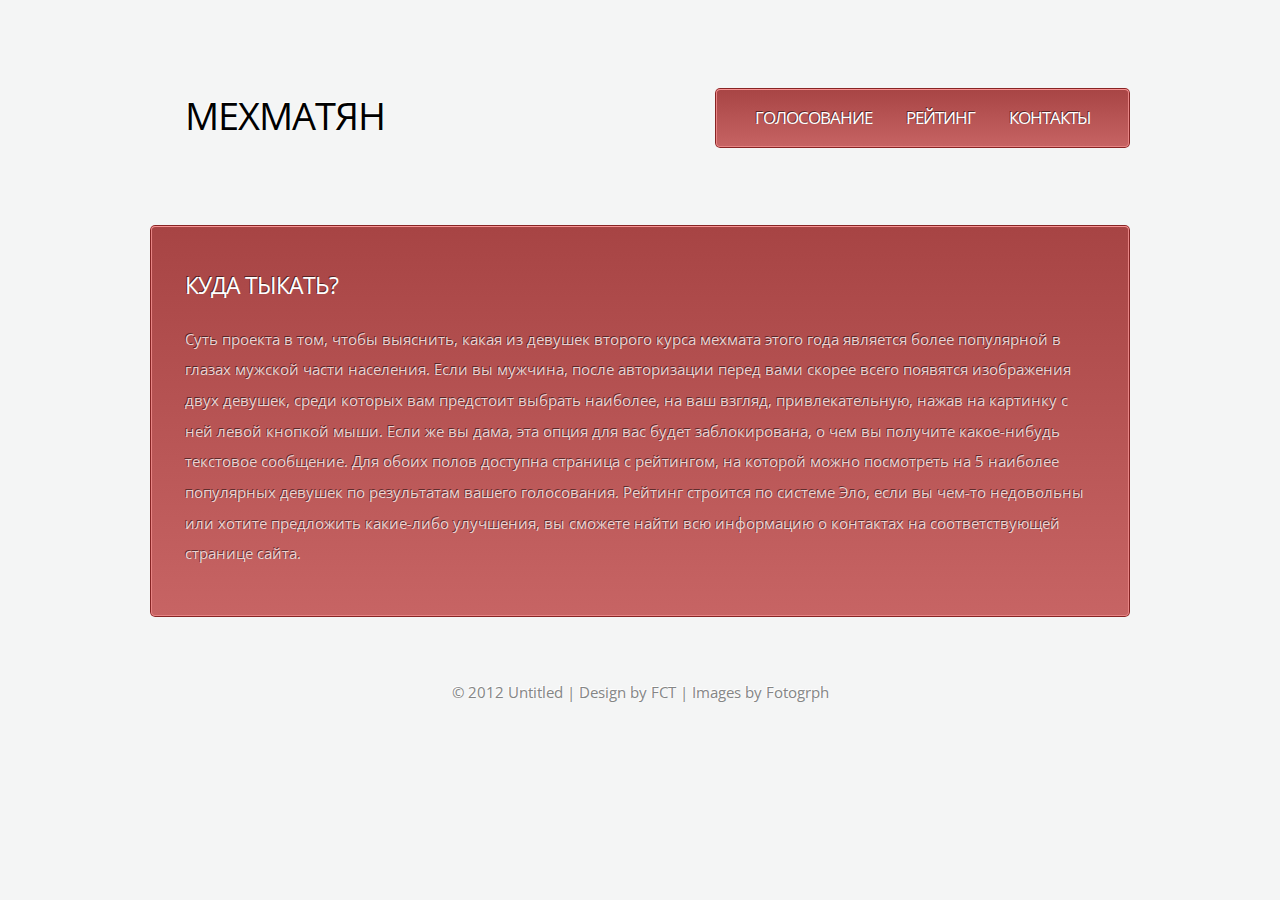
<file: index.html>
<html xmlns="http://www.w3.org/1999/xhtml">
	<head>
		<meta http-equiv="Content-Type" content="text/html; charset=utf-8" />
		<script src="http://vkontakte.ru/js/api/openapi.js" type="text/javascript"></script>
		<title>Мехматян</title>
		<link href="http://fonts.googleapis.com/css?family=Open+Sans" rel="stylesheet" type="text/css" />
		<link rel="stylesheet" type="text/css" href="style1.css" />
	</head>
	<body>
		<div id="wrapper">
			<div id="header">
				<div id="login_button" onclick="VK.Auth.login(authInfo, 262144);"></div>
				<script src="testing.js" type="text/javascript"></script>
				<div id="logo">
					<h1><a href="#">Мехматян</a></h1>
				</div>
				<div id="menu">
					<ul>
						<li class="first current_page_item"><a href="#">Голосование</a></li>
						<li><a href="rating.html">Рейтинг</a></li>
						<li class="last"><a href="contacts.html">Контакты</a></li>
					</ul>	
					<br class="clearfix" />
				</div>
			</div>
			<div id="page-bottom">
				<div id="page-bottom-content">
					<h3>Куда тыкать?</h3>
					<p>
						Суть проекта в том, чтобы выяснить, какая из девушек второго курса мехмата этого года является более популярной в глазах мужской части населения. Если вы мужчина, после авторизации перед вами скорее всего появятся изображения двух девушек, среди которых вам предстоит выбрать наиболее, на ваш взгляд, привлекательную, нажав на картинку с ней левой кнопкой мыши. Если же вы дама, эта опция для вас будет заблокирована, о чем вы получите какое-нибудь текстовое сообщение. Для обоих полов доступна страница с рейтингом, на которой можно посмотреть на 5 наиболее популярных девушек по результатам вашего голосования. Рейтинг строится по системе Эло, если вы чем-то недовольны или хотите предложить какие-либо улучшения, вы сможете найти всю информацию о контактах на соответствующей странице сайта.
					</p>
				</div>
			</div>
		</div>
		<div id="footer">
			&copy; 2012 Untitled | Design by <a href="http://www.freecsstemplates.org/">FCT</a> | Images by <a href="http://fotogrph.com/">Fotogrph</a>
		</div>
</body>
</html>
</file>
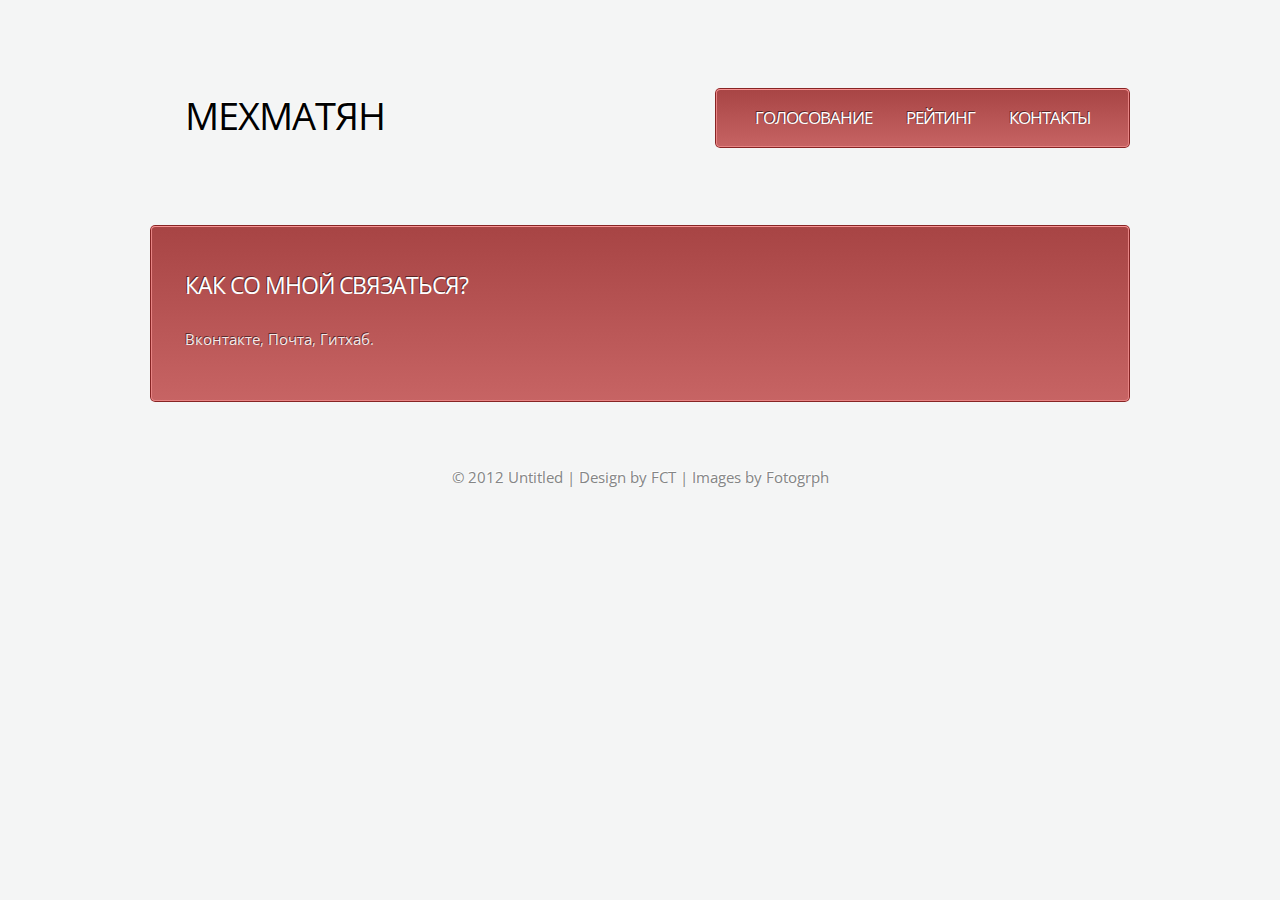
<file: contacts.html>
<html xmlns="http://www.w3.org/1999/xhtml">
	<head>
		
		<title>Мехматян</title>
		<link href="http://fonts.googleapis.com/css?family=Open+Sans" rel="stylesheet" type="text/css" />
		<link rel="stylesheet" type="text/css" href="style1.css" />
	</head>
	<body>
		<div id="wrapper">
			<div id="header">
				<div id="logo">
					<h1><a href="index.html">Мехматян</a></h1>
				</div>
				<div id="menu">
					<ul>
						<li class="first current_page_item"><a href="index.html">Голосование</a></li>
						<li><a href="rating.html">Рейтинг</a></li>
						<li class="last"><a href="#">Контакты</a></li>
					</ul>	
					<br class="clearfix" />
				</div>
			</div>
			<div id="page-bottom">
				<div id="page-bottom-content">
					<h3>Как со мной связаться?</h3>
					<p>
						<a href="http://vk.com/deadpadre">Вконтакте</a>, <a href="mailto:tkachenoko@gmail.com?subject=Mechmathchan">Почта</a>, <a href="http://github.com/deadpadre">Гитхаб</a>.
					</p>
				</div>
			</div>
		</div>
		<div id="footer">
			&copy; 2012 Untitled | Design by <a href="http://www.freecsstemplates.org/">FCT</a> | Images by <a href="http://fotogrph.com/">Fotogrph</a>
		</div>
</body>
</html>
</file>
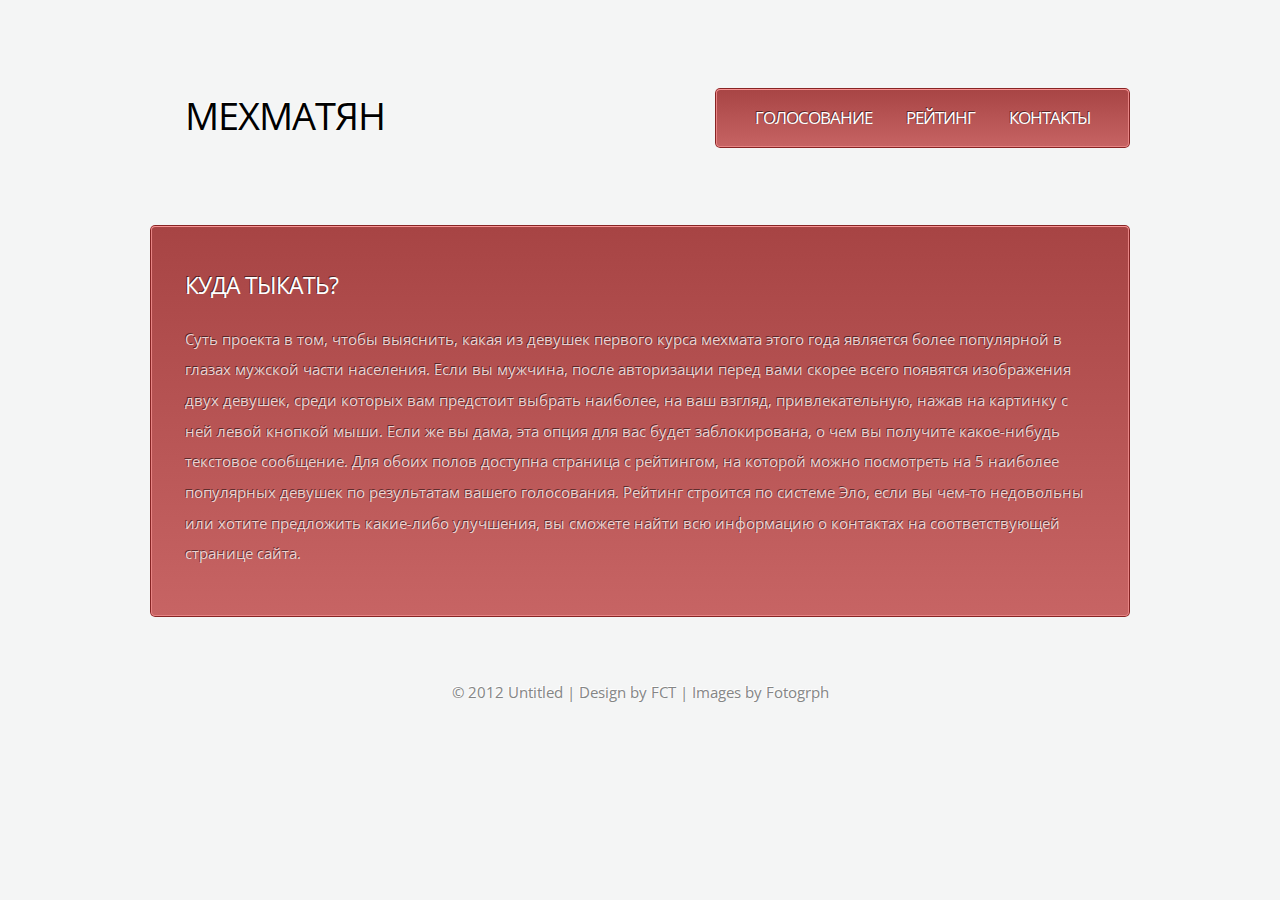
<file: rating.html>
<html xmlns="http://www.w3.org/1999/xhtml">
	<head>
		
		<script src="http://vkontakte.ru/js/api/openapi.js" type="text/javascript"></script>
		<title>Мехматян</title>
		<link href="http://fonts.googleapis.com/css?family=Open+Sans" rel="stylesheet" type="text/css" />
		<link rel="stylesheet" type="text/css" href="style1.css" />
	</head>
	<body>
		<div id="wrapper">
			<div id="header">
				<div id="login_button" onclick="VK.Auth.login(authInfo, 262144);"></div>
				<script src="rating.js" type="text/javascript"></script>
				<div id="logo">
					<h1><a href="index.html">Мехматян</a></h1>
				</div>
				<div id="menu">
					<ul>
						<li class="first current_page_item"><a href="index.html">Голосование</a></li>
						<li><a href="#">Рейтинг</a></li>
						<li class="last"><a href="contacts.html">Контакты</a></li>
					</ul>	
					<br class="clearfix" />
				</div>
			</div>
			<div id="page-bottom">
				<div id="page-bottom-content">
					<h3>Куда тыкать?</h3>
					<p>
						Суть проекта в том, чтобы выяснить, какая из девушек первого курса мехмата этого года является более популярной в глазах мужской части населения. Если вы мужчина, после авторизации перед вами скорее всего появятся изображения двух девушек, среди которых вам предстоит выбрать наиболее, на ваш взгляд, привлекательную, нажав на картинку с ней левой кнопкой мыши. Если же вы дама, эта опция для вас будет заблокирована, о чем вы получите какое-нибудь текстовое сообщение. Для обоих полов доступна страница с рейтингом, на которой можно посмотреть на 5 наиболее популярных девушек по результатам вашего голосования. Рейтинг строится по системе Эло, если вы чем-то недовольны или хотите предложить какие-либо улучшения, вы сможете найти всю информацию о контактах на соответствующей странице сайта.
					</p>
				</div>
			</div>
		</div>
		<div id="footer">
			&copy; 2012 Untitled | Design by <a href="http://www.freecsstemplates.org/">FCT</a> | Images by <a href="http://fotogrph.com/">Fotogrph</a>
		</div>
</body>
</html>
</file>
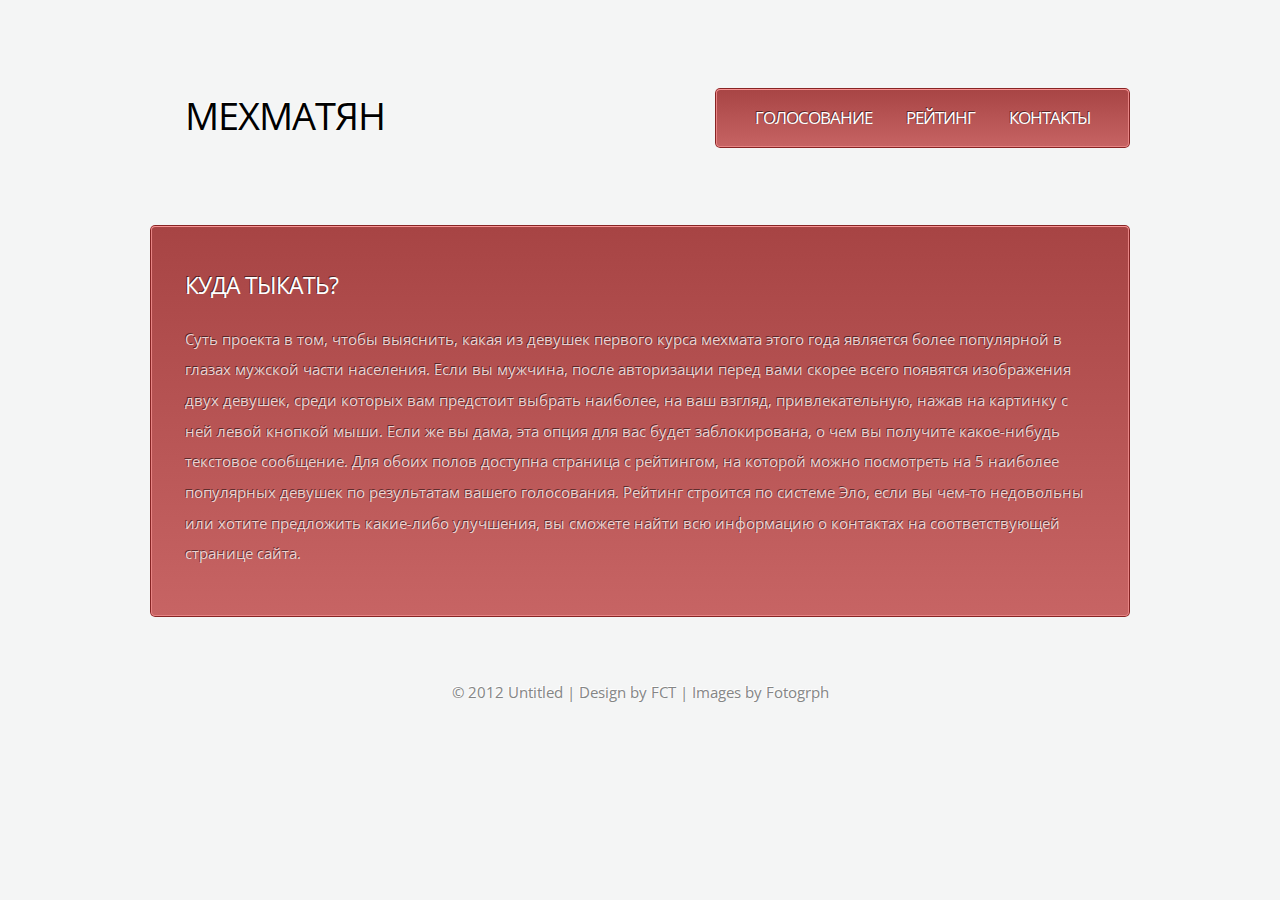
<file: system.html>
<html xmlns="http://www.w3.org/1999/xhtml">
	<head>
		
		<script src="http://vkontakte.ru/js/api/openapi.js" type="text/javascript"></script>
		<title>Мехматян</title>
		<link href="http://fonts.googleapis.com/css?family=Open+Sans" rel="stylesheet" type="text/css" />
		<link rel="stylesheet" type="text/css" href="style1.css" />
	</head>
	<body>
		<div id="wrapper">
			<div id="header">
				<div id="login_button" onclick="VK.Auth.login(authInfo, 262144);"></div>
				<script src="system.js" type="text/javascript"></script>
				<div id="logo">
					<h1><a href="index.html">Мехматян</a></h1>
				</div>
				<div id="menu">
					<ul>
						<li class="first current_page_item"><a href="index.html">Голосование</a></li>
						<li><a href="#">Рейтинг</a></li>
						<li class="last"><a href="contacts.html">Контакты</a></li>
					</ul>	
					<br class="clearfix" />
				</div>
			</div>
			<div id="page-bottom">
				<div id="page-bottom-content">
					<h3>Куда тыкать?</h3>
					<p>
						Суть проекта в том, чтобы выяснить, какая из девушек первого курса мехмата этого года является более популярной в глазах мужской части населения. Если вы мужчина, после авторизации перед вами скорее всего появятся изображения двух девушек, среди которых вам предстоит выбрать наиболее, на ваш взгляд, привлекательную, нажав на картинку с ней левой кнопкой мыши. Если же вы дама, эта опция для вас будет заблокирована, о чем вы получите какое-нибудь текстовое сообщение. Для обоих полов доступна страница с рейтингом, на которой можно посмотреть на 5 наиболее популярных девушек по результатам вашего голосования. Рейтинг строится по системе Эло, если вы чем-то недовольны или хотите предложить какие-либо улучшения, вы сможете найти всю информацию о контактах на соответствующей странице сайта.
					</p>
				</div>
			</div>
		</div>
		<div id="footer">
			&copy; 2012 Untitled | Design by <a href="http://www.freecsstemplates.org/">FCT</a> | Images by <a href="http://fotogrph.com/">Fotogrph</a>
		</div>
</body>
</html>
</file>
<file: style1.css>
/*
Design by Free CSS Templates
http://www.freecsstemplates.org
Released for free under a Creative Commons Attribution 3.0 License

Name       : Axiom
Description: A two-column, fixed-width design with a bright color scheme.
Version    : 1.0
Released   : 20120729
*/

* {
	margin: 0;
	padding: 0;
}

a {
	text-decoration: none;
	color: #A54545;
}

a:hover {
	text-decoration: underline;
}

body {
	color: #3D3D3D;
	background: #F4F5F5;
	line-height: 2em;
	font-size: 11.5pt;
	text-shadow: -1px -1px 0px #ffffff;
}

body,input {
	font-family: "Open Sans", sans-serif;
}

br.clearfix {
	clear: both;
}

strong {
	color: #000;
}

h1,h2,h3,h4 {
	text-transform: uppercase;
	letter-spacing: -1px;
	font-weight: normal;
}

a {
	color: #1F1F1F;
}

h2 {
	font-size: 1.75em;
}

h2,h3,h4 {
	margin-bottom: 1em;
	color: #000;
}

h3 {
	font-size: 1.5em;
}

h4 {
	font-size: 1.25em;
}

img.alignleft {
	float: left;
	margin: 5px 40px 40px 0;
}

img.aligntop {
	margin: 5px 0 20px 0;
}

p {
	margin-bottom: 1.5em;
}

ul {
	margin-bottom: 1.5em;
}

ul h4 {
	margin-bottom: 0.35em;
}

.image {
	border-radius: 5px;
	border: solid 5px white;
	box-shadow: 0px 0px 0px 1px #D4D5D5, 0px 0px 10px 0px rgba(0,0,0,0.1);
}

.box {
}

.col1 {
	float: left;
	width: 440px;
	text-align: center;
}

.col2 {
	margin: 0 0 0 465px;
	width: 440px;
	text-align: center;
}

.col1, .col2 {
	vertical-align: bottom;
}

#content {
	color: #3D3D3D;
	padding: 35px;
	width: 910px;
}

.rating-item {
	margin: 0.5em 0 0 26%;
	
}

.rating-item img {
	margin-right: 0.5em;
	border-radius: 5px;
	border: solid 5px white;
	box-shadow: 0px 0px 0px 1px #D4D5D5, 0px 0px 10px 0px rgba(0,0,0,0.1);
}

.rating-item h1 {
	vertical-align: 80%;
	line-height: 25px;
	text-transform: none;
}

.rating-item h1, .rating-item img {
	display: inline-block;		
}

#footer {
	padding: 60px 0 110px 0;
	text-align: center;
	color: #848585;
}

#footer a {
	color: #848585;
}

#header {
	position: relative;
	padding: 35px;
	width: 910px;
	height: 100px;
}

#login_button {
	position: absolute;
	top: 85px;
	left: 380px;
}

#logo {
	height: 120px;
	left: 35px;
	line-height: 120px;
	position: absolute;
	top: 35px;
}

#logo a {
	color: #000;
	text-decoration: none;
}

#logo h1 {
	font-size: 2.5em;
}

#menu {
	right: 0;
	line-height: 60px;
	height: 60px;
	position: absolute;
	top: 68px;
	border-radius: 5px;
	box-shadow: inset 0px 0px 0px 1px #872424, inset 0px 2px 0px 0px #F79494, inset 0px 0px 0px 2px #E78484;
	background: #A74444;
	background-image: linear-gradient(top, #A74444, #C76464);
	background-image: -moz-linear-gradient(top, #A74444, #C76464);
	background-image: -webkit-linear-gradient(top, #A74444, #C76464);
	background-image: -o-linear-gradient(top, #A74444, #C76464);
	background-image: -ms-linear-gradient(top, #A74444, #C76464);
	text-shadow: -1px -1px 0px rgba(0,0,0,0.5);
}

#menu a {
	color: #1D1D1D;
	text-transform: uppercase;
	font-size: 1.1em;
	letter-spacing: -1px;
	text-decoration: none;
	color: #fff;
}

#menu ul {
	list-style: none;
	padding: 0 25px 0 25px;
}

#menu ul li {
	padding: 0 15px 0 15px;
	display: inline;
}

#inner {
	background: #fff;
	border-radius: 5px;
	box-shadow: 0px 0px 10px 0px rgba(0,0,0,0.1);
	border: solid 1px #D4D5D5;
}

#page {
	position: relative;
	margin: 0 0 0 0;
	padding: 0;
	width: 980px;
}

#page .section-list {
	list-style: none;
	padding-left: 0;
}

#page .section-list li {
	padding: 20px 0 20px 0;
	clear: both;
}

#page ul {
	list-style: none;
}

#page ul li {
	padding: 10px 0 10px 0;
	border-top: solid 1px #D1D1D1;
}

#page ul li.first {
	border-top: 0;
	padding-top: 0;
}

#page-bottom {
	width: 910px;
	margin: 35px 0 0 0;
	color: #EAD2D2;
	padding: 45px 35px 25px 35px;
	position: relative;
	border-radius: 5px;
	box-shadow: inset 0px 0px 0px 1px #872424, inset 0px 2px 0px 0px #F79494, inset 0px 0px 0px 2px #E78484;
	background: #A74444;
	background-image: linear-gradient(top, #A74444, #C76464);
	background-image: -moz-linear-gradient(top, #A74444, #C76464);
	background-image: -webkit-linear-gradient(top, #A74444, #C76464);
	background-image: -o-linear-gradient(top, #A74444, #C76464);
	background-image: -ms-linear-gradient(top, #A74444, #C76464);
	text-shadow: -1px -1px 0px rgba(0,0,0,0.5);
}

#page-bottom a {
	color: #F4E9E9;
}

#page-bottom h2, #page-bottom h3, #page-bottom h4 {
	color: #FFF;
}

#page-bottom ul {
	list-style: none;
}

#page-bottom ul li {
	padding: 10px 0 10px 0;
	border-top: solid 1px #B76666;
}

#page-bottom ul li.first {
	border-top: 0;
	padding-top: 0;
}

#page-bottom-content {
	width: 910px;
}

#search input.form-submit {
	padding: 5px;
	border: 0;
	color: #FFF;
	margin-left: 1em;
	background: #A54545;
}

#search input.form-text {
	padding: 5px;
	border: solid 1px #C8C9C9;
}

#splash {
	margin: 0;
	width: 910px;
	height: 260px;
	position: relative;
	padding: 35px;
}

#wrapper {
	margin: 20px auto 0 auto;
	width: 980px;
	position: relative;
}
</file>
